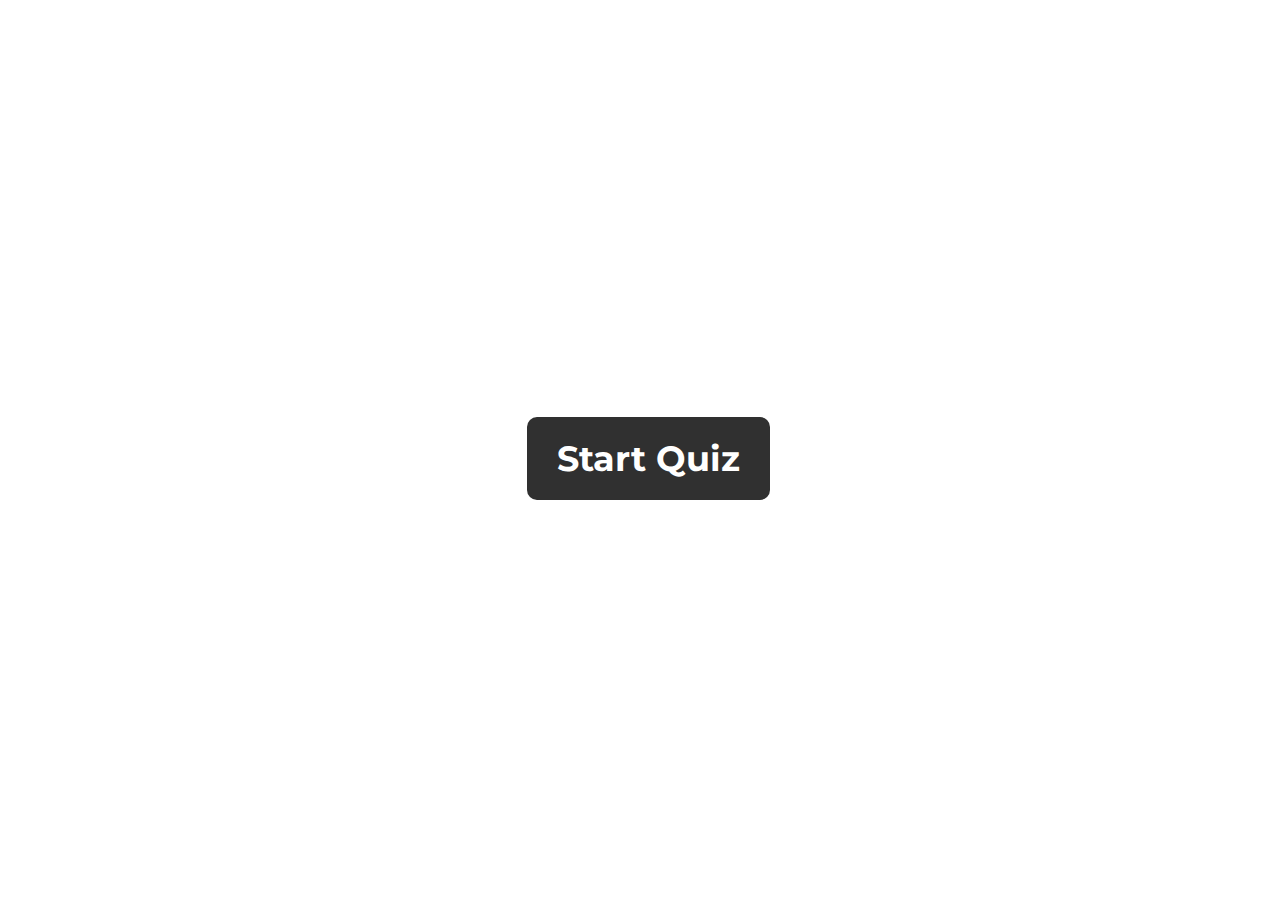
<file: index.html>
<!DOCTYPE html>
<html lang="en">
  <head>
    <meta charset="UTF-8" />
    <meta http-equiv="X-UA-Compatible" content="IE=edge" />
    <meta name="viewport" content="width=device-width, initial-scale=1.0" />
    <link rel="stylesheet" href="./style.css" />
    <title>Quiz App</title>
  </head>
  <body>
    <div class="start">
      <a href="./quiz.html">
        <div class="start-btn">Start Quiz</div>
      </a>
    </div>
  </body>
</html>
</file>
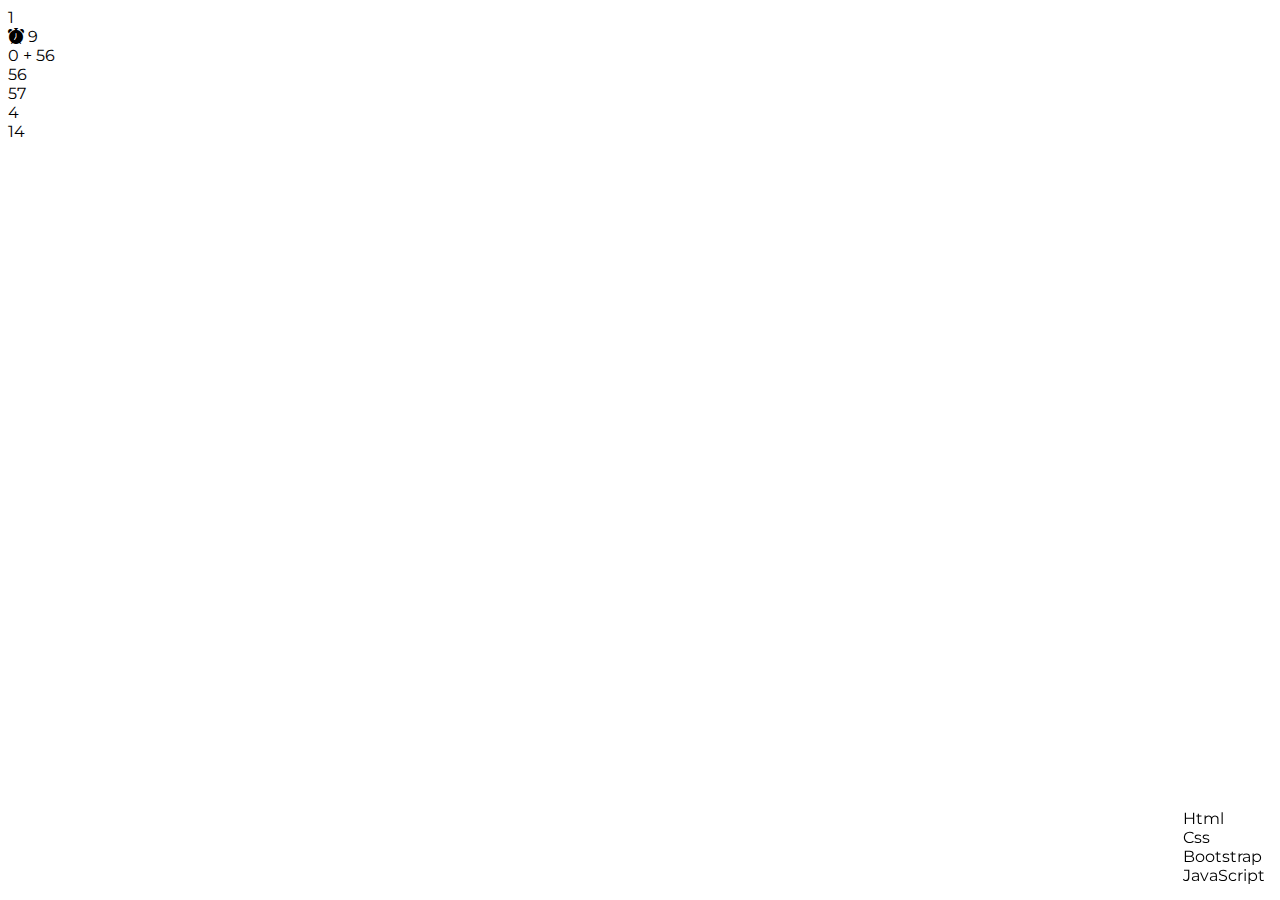
<file: quiz.html>
<!DOCTYPE html>
<html lang="en">
  <head>
    <meta charset="UTF-8" />
    <meta http-equiv="X-UA-Compatible" content="IE=edge" />
    <meta name="viewport" content="width=device-width, initial-scale=1.0" />
    <link
      href="https://cdn.jsdelivr.net/npm/bootstrap@5.1.3/dist/css/bootstrap.min.css"
      rel="stylesheet"
      integrity="sha384-1BmE4kWBq78iYhFldvKuhfTAU6auU8tT94WrHftjDbrCEXSU1oBoqyl2QvZ6jIW3"
      crossorigin="anonymous"
    />
    <link
      rel="stylesheet"
      href="https://cdn.jsdelivr.net/npm/bootstrap-icons@1.8.1/font/bootstrap-icons.css"
    />
    <link rel="stylesheet" href="./style.css" />
    <title>Quiz App</title>
  </head>
  <body>
    <section>
      <div class="container" style="position: relative">
        <div class="my-3 d-flex justify-content-between align-items-center">
          <span id="test_number" class="badge fs-4 bg-primary d-inline-block"
            >1</span
          >
          <div>
            <span class="fs-4 me-1 fw-bold"
              ><i class="bi bi-alarm-fill"></i
            ></span>
            <span id="timer" class="badge badge fs-4 bg-danger">9</span>
          </div>
        </div>
        <div class="row my-5">
          <div class="col-md-8 col-11 justify-content-center m-auto">
            <div
              class="bg-primary d-flex py-3 px-4 justify-content-around align-items-center"
            >
              <span class="num_1 badge mx-2 bg-warning fs-4 text-dark">12</span>
              <span class="operation badge mx-2 bg-warning fs-4 text-dark"
                >*</span
              >
              <span class="num_2 badge mx-2 bg-warning fs-4 text-dark">12</span>
            </div>
          </div>
        </div>
        <div class="answers_content row">
          <div class="col-9 m-auto">
            <div class="row">
              <div
                class="col p-3 text-white fs-3 text-center bg-secondary m-2 rounded-3"
              >
                test
              </div>
              <div
                class="col p-3 text-white fs-3 text-center bg-secondary m-2 rounded-3"
              >
                test
              </div>
            </div>
            <div class="row">
              <div
                class="col p-3 text-white fs-3 text-center bg-secondary m-2 rounded-3"
              >
                test
              </div>
              <div
                class="col p-3 text-white fs-3 text-center bg-secondary m-2 rounded-3"
              >
                test
              </div>
            </div>
          </div>
        </div>
        <div class="row d-flex justify-content-center">
          <div
            class="col-11 md-col-8 row points d-flex mt-5 border p-1 p-md-2 justify-content-center"
          ></div>
          <div class="col-10 my-3">
            <div
              class="result row g-3 g-sm-0 d-flex justify-content-around"
            ></div>
          </div>
        </div>
      </div>
    </section>
    <div class="info d-flex flex-md-column align-items-end gap-1">
      <div class="badge bg-primary">Html</div>
      <div class="badge bg-danger">Css</div>
      <div class="badge bg-secondary">Bootstrap</div>
      <div class="badge bg-warning">JavaScript</div>
    </div>
    <script src="./main.js"></script>
  </body>
</html>
</file>
<file: style.css>
@import url("https://fonts.googleapis.com/css2?family=Lato&family=Montserrat&family=Roboto&display=swap");

* {
  user-select: none;
  font-family: "Montserrat", sans-serif;
}

.start {
  width: 100vw;
  height: 100vh;
  display: flex;
  justify-content: center;
  align-items: center;
}

.start-btn {
  padding: 20px 30px;
  background-color: #303030;
  font-size: 35px;
  font-weight: bold;
  color: #fff;
  border-radius: 10px;
  text-align: center;
  transition: 0.5s;
}

.start-btn:hover {
  transform: scale(1.08);
  box-shadow: 0 0 10px #000;
}

a {
  text-decoration: none;
}

.point {
  width: 50px;
  height: 50px;
  border-radius: 100%;
  display: flex;
  justify-content: center;
  align-items: center;
  transition: 0.5s;
  animation: point 0.5s;
}

.result-point {
  width: 50px;
  height: 50px;
  border-radius: 100%;
  display: flex;
  justify-content: center;
  align-items: center;
  transition: 0.5s;
  font-weight: bold;
}

@keyframes point {
  from {
    transform: translateX(100px);
    opacity: 0.2;
  }
  to {
    translatex: 0px;
    opacity: 1;
  }
}

.success {
  background-color: rgb(0, 255, 0);
  font-size: 20px;
}
.failed {
  background-color: red;
  color: #fff;
  font-size: 20px;
}
.timed {
  background-color: #000;
  color: #fff;
  font-size: 20px;
}

.answers_content .col {
  cursor: pointer;
}

.answers_content .col:hover {
  background-color: blue !important;
}

.info {
  position: fixed;
  z-index: 1;
  bottom: 15px;
  right: 15px;
  display: inline-block;
}

@media (max-width: 768px) {
  .info {
    position: unset;
    justify-content: end;
    margin: 15px;
  }
}
</file>
